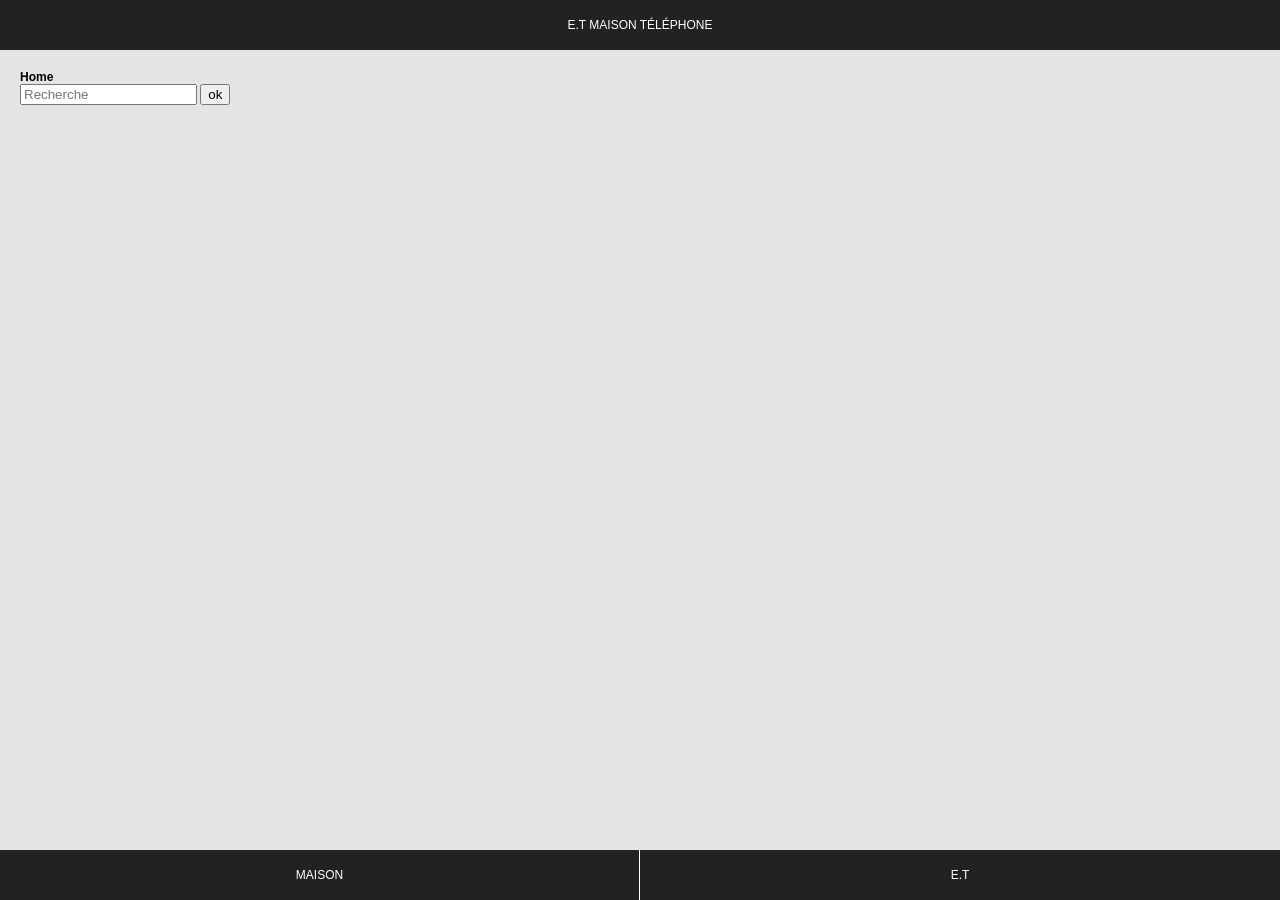
<file: myApp/platforms/android/assets/www/index.html>
<!DOCTYPE html>
<html ng-app="application">
    <head>
        <meta charset="utf-8" />
        <meta name="format-detection" content="telephone=no" />
        <meta name="msapplication-tap-highlight" content="no" />
        <!-- WARNING: for iOS 7, remove the width=device-width and height=device-height attributes. See https://issues.apache.org/jira/browse/CB-4323 -->
        <meta name="viewport" content="user-scalable=no, initial-scale=1, maximum-scale=1, minimum-scale=1, width=device-width, height=device-height, target-densitydpi=device-dpi" />
        <link rel="stylesheet" type="text/css" href="css/reset.css" />
        <link rel="stylesheet" type="text/css" href="css/index.css" />
        <title>Coucou <(")</title>
    </head>

    <!-- http://ajax.googleapis.com/ajax/services/search/web -->
    <body>
        <div class="app">
            <header>E.T Maison Téléphone</header>

            <div class="wrapper" ng-view>
                
            </div>
            
            <nav>
                <ul>
                    <li><a href="#/home">Maison</a></li>
                    <li><a href="#/position">E.T</a></li>
                </ul>
                
            </nav>
        </div>
        <script type="text/javascript" src="cordova.js"></script>

        <script type="text/javascript" src="js/Library/angular.min.js"></script>
        <script type="text/javascript" src="js/Library/angular-route.min.js"></script>
        <script type="text/javascript" src="js/Library/angular-touch.min.js"></script>


        <script type="text/javascript" src="js/index.js"></script>

        <!-- Controllers -->
        <script type="text/javascript" src="js/Controllers/HomeController.js"></script>
        <script type="text/javascript" src="js/Controllers/PositionController.js"></script>

        <!-- Service -->
        <script type="text/javascript" src="js/Services/SearchService.js"></script>
        <script type="text/javascript" src="js/Services/GeolocationService.js"></script>

        <!-- Directive -->
        <script type="text/javascript" src="js/Directives/dirLoader.js"></script>

        
    </body>
</html>
</file>
<file: myApp/platforms/android/assets/www/css/index.css>
* {
    -webkit-tap-highlight-color: rgba(0,0,0,0); /* make transparent link selection, adjust last value opacity 0 to 1.0 */
}

body {
    -webkit-touch-callout: none;                /* prevent callout to copy image, etc when tap to hold */
    -webkit-text-size-adjust: none;             /* prevent webkit from resizing text to fit */
    -webkit-user-select: none;                  /* prevent copy paste, to allow, change 'none' to 'text' */
    background-color:#E4E4E4;
    /*
    background-image:linear-gradient(top, #A7A7A7 0%, #E4E4E4 51%);
    background-image:-webkit-linear-gradient(top, #A7A7A7 0%, #E4E4E4 51%);
    background-image:-ms-linear-gradient(top, #A7A7A7 0%, #E4E4E4 51%);
    background-image:-webkit-gradient(
        linear,
        left top,
        left bottom,
        color-stop(0, #A7A7A7),
        color-stop(0.51, #E4E4E4)
    );*/
    background-attachment:fixed;
    font-family:'HelveticaNeue-Light', 'HelveticaNeue', Helvetica, Arial, sans-serif;
    font-size:12px;
    height:100%;
    margin:0px;
    padding:0px;
    width:100%;
}

/* Portrait layout (default) */
.app {

}

header{
    position: absolute;
    top: 0;
    left: 0;
    right: 0;
    line-height: 50px;
    color: #FFF;
    text-transform: uppercase;
    text-align: center;
    background-color: #222; 
}


/* Début Menu */
nav{
    position: absolute;
    bottom: 0;
    left: 0;
    right: 0;  
}

nav ul li{
    list-style: none;
    float: left;
    width: 50%;
}

nav li a{

    text-decoration: none;
    color: #FFF;
    display: block;
    line-height: 50px;
    background-color: #222;
    text-align: center;
    text-transform: uppercase;
}

nav li:first-child a{
    border-right: 1px solid #FFF;
}

/* Fin Menu */

.wrapper{
    position: absolute;
    top: 50px;
    left: 0;
    right: 0;
    bottom: 50px;
    padding: 20px;

    overflow-x: hidden;
    overflow-y: scroll;

    /*amorti sur iOs*/
    
    -webkit-overflow-scrolling: touch;  
}

.searchForm input[type="submit"]{
    width: 10px;
}

.searchForm input[type="search"]{
    width: 88px;
}

.searchForm input{
    margin-bottom: 10px;
}

.listItem hr{
    margin: 10px 0;
    border-width: 0 0 1px 0;
    border-style: solid;
    border-color: #000;
}

.listItem h4{
    color: #66E;
}

.loader:before{
    content : " ";
    display: block;
    padding: 0;
    margin: 0;
    position: absolute;
    z-index: 1500;
    min-height: 125px;
    max-height: 100%;
    width: 100%;

    background-image: url('./../img/loader.gif');
    background-position: center center;
    background-repeat: no-repeat;
    background-color: #E4E4E4;
    background-size: 50px;
}

.page-content{
    position: relative;
}

.

/* Landscape layout (with min-width) */
@media screen and (min-aspect-ratio: 1/1) and (min-width:400px) {
    .app {
        background-position:left center;
        padding:75px 0px 75px 170px;  /* padding-top + padding-bottom + text area = image height */
        margin:-90px 0px 0px -198px;  /* offset vertical: half of image height */
                                      /* offset horizontal: half of image width and text area width */
    }
}
</file>
